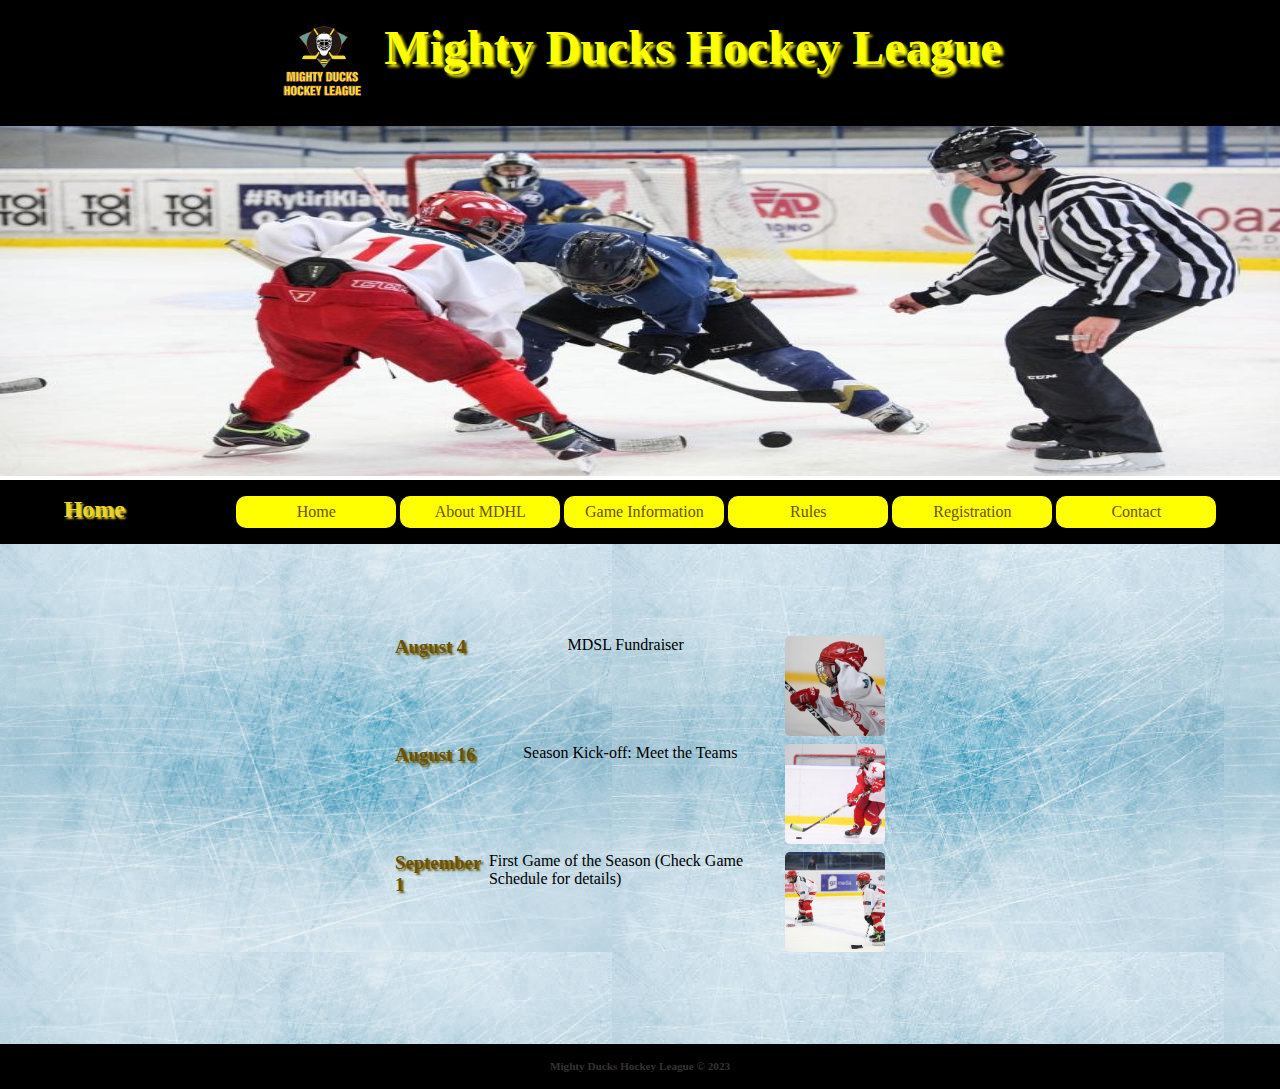
<file: index.html>
<!DOCTYPE html>
<html lang="en">
<head>
  <meta charset="UTF-8">
  <meta http-equiv="X-UA-Compatible" content="IE=edge">
  <meta name="viewport" content="width=device-width, initial-scale=1.0">
  <title>Mighty Ducks Hockey League</title>
  <link rel="icon" type="image/png" sizes="6x16" href="assets/img/favicon-16x16.png">  
  <link rel="stylesheet" href="style.css">
</head>

  <body>  
    <header>
      <section class="conteinerindex">
      <h1 class="titulo">Mighty Ducks Hockey League</h1>
      <figure>
      <img id="logo" class="logo" src="assets/img/Logo_Mighty_ducks-01.png" alt="logo">
    </figure>
  </section> 

  <figure>
    <img class="banner1" src="assets/img/design1_image1.jpg" alt="banner1">
   </figure>
  
   <div class="contenedornavegador">
  
    <h2>Home</h2>
    <nav>
      <ul>
      <li><a href="#">Home</a>
             <a href="AboutMDHL.html">About MDHL</a>
             <a href="GameInformation.html">Game Information</a>
             <a href="Rules.html">Rules</a>
             <a href="Registration.html">Registration</a>
             <a href="Contact.html">Contact</a>
         </ul>
        </nav> 
    </div>

  </header>

 <main>
  <div class=contenedormain>
      <article class="tarjeta1">
        <h3>August 4</h3>
        <p>MDSL Fundraiser</p>
        <img id="hocke1" class="hockerplay" src="assets/img/hockey_1.jpg" alt="hockey_1">
      </article>
      <article class="tarjeta2">
        <h3>August 16</h3>
        <p>Season Kick-off: Meet the Teams</p>
        <img id="hockey2" class="hockerplay"  src="assets/img/hockey_2.jpg" alt="hockey_2">
      </article>
      <article class="tarjeta3">
        <h3>September 1</h3>
        <p>First Game of the Season (Check Game Schedule for details)</p>
        <img id="hockey3" class="hockerplay" src="assets/img/hockey_3.jpg" alt="hockey_3">
      </article>    
    </div>  
</main>
<footer>
  <section class=footer1>
   <!-- <figure>
      <img id="logo" class="logo" src="assets/img/Logo_Mighty_ducks-01.png" alt="logo">
    </figure>-->
  <h4  class="footer2">Mighty Ducks Hockey League © 2023</h4>
</section>
</footer> 
</body>
</html>
</file>
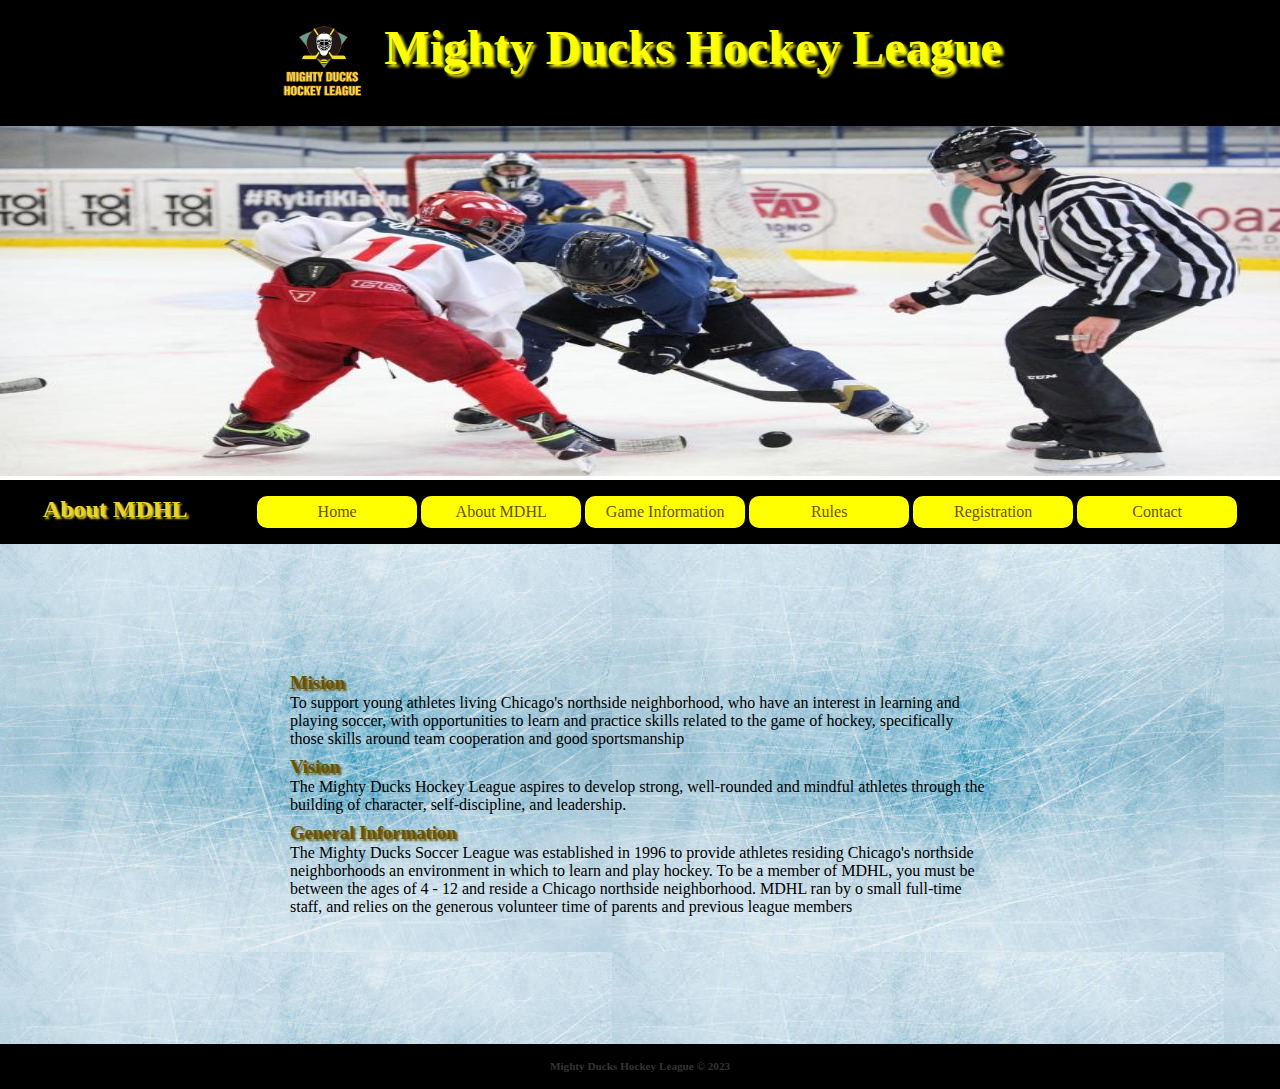
<file: AboutMDHL.html>
<!DOCTYPE html>
<html lang="en">
  <head>
    <meta charset="UTF-8">
    <meta http-equiv="X-UA-Compatible" content="IE=edge">
    <meta name="viewport" content="width=device-width, initial-scale=1.0">
    <title>Mighty Ducks Hockey League</title>
    <link rel="icon" type="image/png" sizes="6x16" href="assets/img/favicon-16x16.png">  
    <link rel="stylesheet" href="style.css">
</head>
 
<body>
  <header>
    <section class="conteinerindex">
    <h1 class="titulo">Mighty Ducks Hockey League</h1>
    <figure>
    <img id="logo" class="logo" src="assets/img/Logo_Mighty_ducks-01.png" alt="logo">
  </figure>
</section> 

<figure>
  <img class="banner1" src="assets/img/design1_image1.jpg" alt="banner1">
 </figure>

 <div class="contenedornavegador">

  <h2>About MDHL</h2>
  <nav>
    <ul>
    <li><a href="index.html">Home</a>
           <a href="#">About MDHL</a>
           <a href="GameInformation.html">Game Information</a>
           <a href="Rules.html">Rules</a>
           <a href="Registration.html">Registration</a>
           <a href="Contact.html">Contact</a>
       </ul>
      </nav> 
  </div>

</header>

<main>
  <div class=contenedormain>
    <article class="parrafo">
    <h3>Mision</h3>
        <p>To support young athletes living Chicago's northside neighborhood, who have an interest in
          learning and playing soccer, with opportunities to learn and practice skills related to the game of
          hockey, specifically those skills around team cooperation and good sportsmanship</p>
        </article>
        <article class="parrafo">
        <h3>Vision</h3>
        <p>The Mighty Ducks Hockey League aspires to develop strong, well-rounded and mindful athletes
          through the building of character, self-discipline, and leadership.</p>
        </article>
        <article class="parrafo">
        <h3>General Information</h3>
        <p>The Mighty Ducks Soccer League was established in 1996 to provide athletes residing
          Chicago's northside neighborhoods an environment in which to learn and play hockey. To be a
          member of MDHL, you must be between the ages of 4 - 12 and reside a Chicago northside
          neighborhood. MDHL ran by o small full-time staff, and relies on the generous volunteer time of
          parents and previous league members</p>
        </article>
     </div>
        </main>
        
        <footer>
          <section class=footer1>
           <!-- <figure>
              <img id="logo" class="logo" src="assets/img/Logo_Mighty_ducks-01.png" alt="logo">
            </figure>-->
          <h4  class="footer2">Mighty Ducks Hockey League © 2023</h4>
        </section>
        </footer> 
  </body>
</html>
</file>
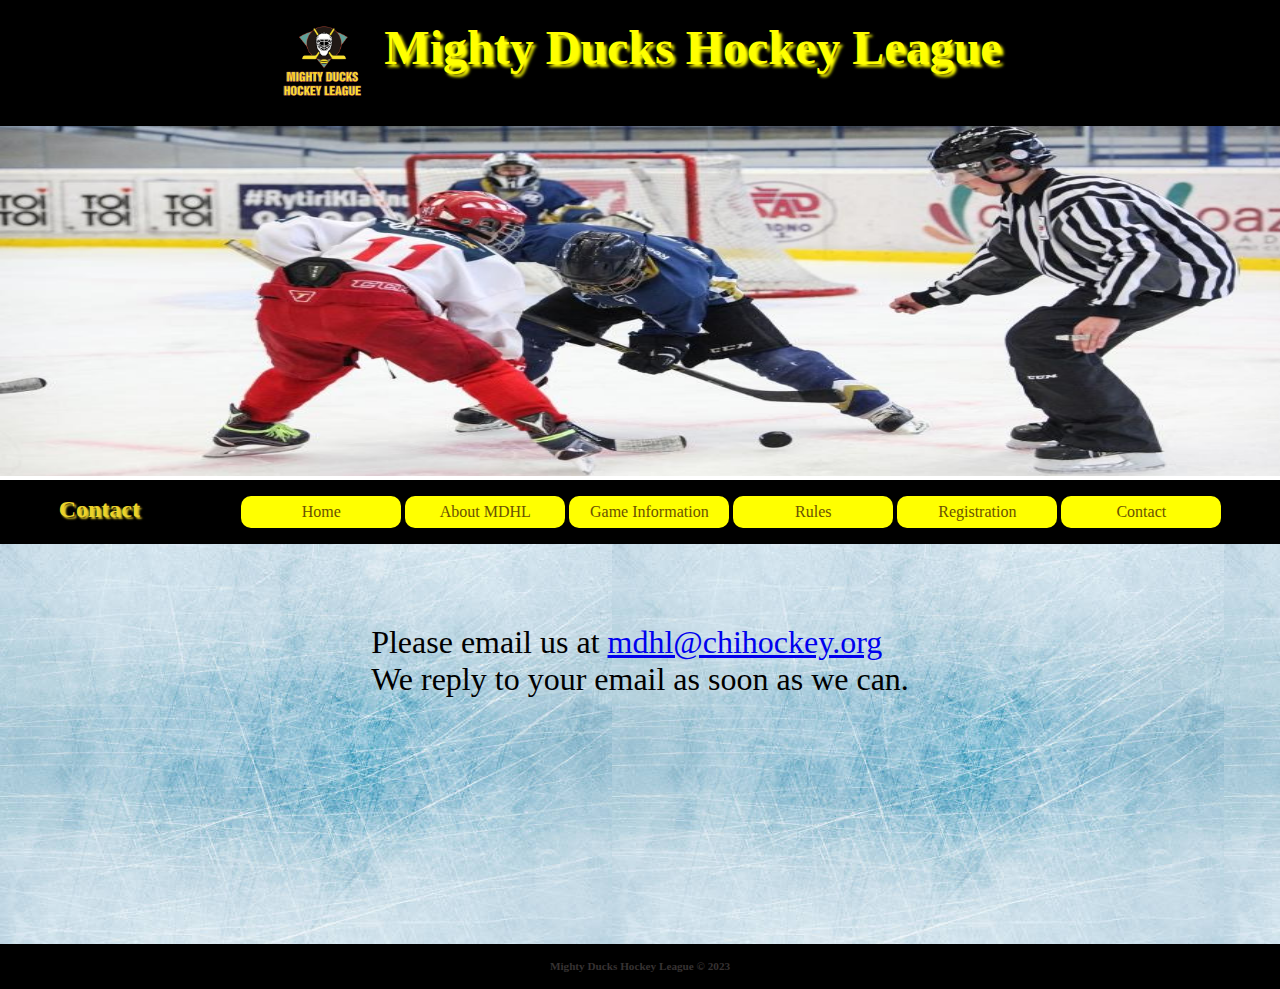
<file: Contact.html>
<!DOCTYPE html>
<html lang="en">
  <head>
    <meta charset="UTF-8">
    <meta http-equiv="X-UA-Compatible" content="IE=edge">
    <meta name="viewport" content="width=device-width, initial-scale=1.0">
    <title>Mighty Ducks Hockey League</title>
    <link rel="icon" type="image/png" sizes="6x16" href="assets/img/favicon-16x16.png">  
    <link rel="stylesheet" href="style.css">
</head>
 
<body>
  <header>
    <section class="conteinerindex">
    <h1 class="titulo">Mighty Ducks Hockey League</h1>
    <figure>
    <img id="logo" class="logo" src="assets/img/Logo_Mighty_ducks-01.png" alt="logo">
  </figure>
</section> 

<figure>
  <img class="banner1" src="assets/img/design1_image1.jpg" alt="banner1">
 </figure>

 <div class="contenedornavegador">

  <h2>Contact</h2>
  <nav>
    <ul>
    <li><a href="index.html">Home</a>
           <a href="AboutMDHL.html">About MDHL</a>
           <a href="GameInformation.html">Game Information</a>
           <a href="Rules.html">Rules</a>
           <a href="Registration.html">Registration</a>
           <a href="#">Contact</a>
       </ul>
      </nav> 
  </div>

</header>
  <main>
    <div class="contact">
      <p>
        Please email us at  
      <a href="mailto:mdhl@chihockey.org">mdhl@chihockey.org</a>
        </p> 
       <p> We reply to your email as soon as we can. </p>  
      </div>

  </main>
  <footer>
    <section class=footer1>
     <!-- <figure>
        <img id="logo" class="logo" src="assets/img/Logo_Mighty_ducks-01.png" alt="logo">
      </figure>-->
    <h4  class="footer2">Mighty Ducks Hockey League © 2023</h4>
  </section>
  </footer> 
  </body>
</html>
</file>
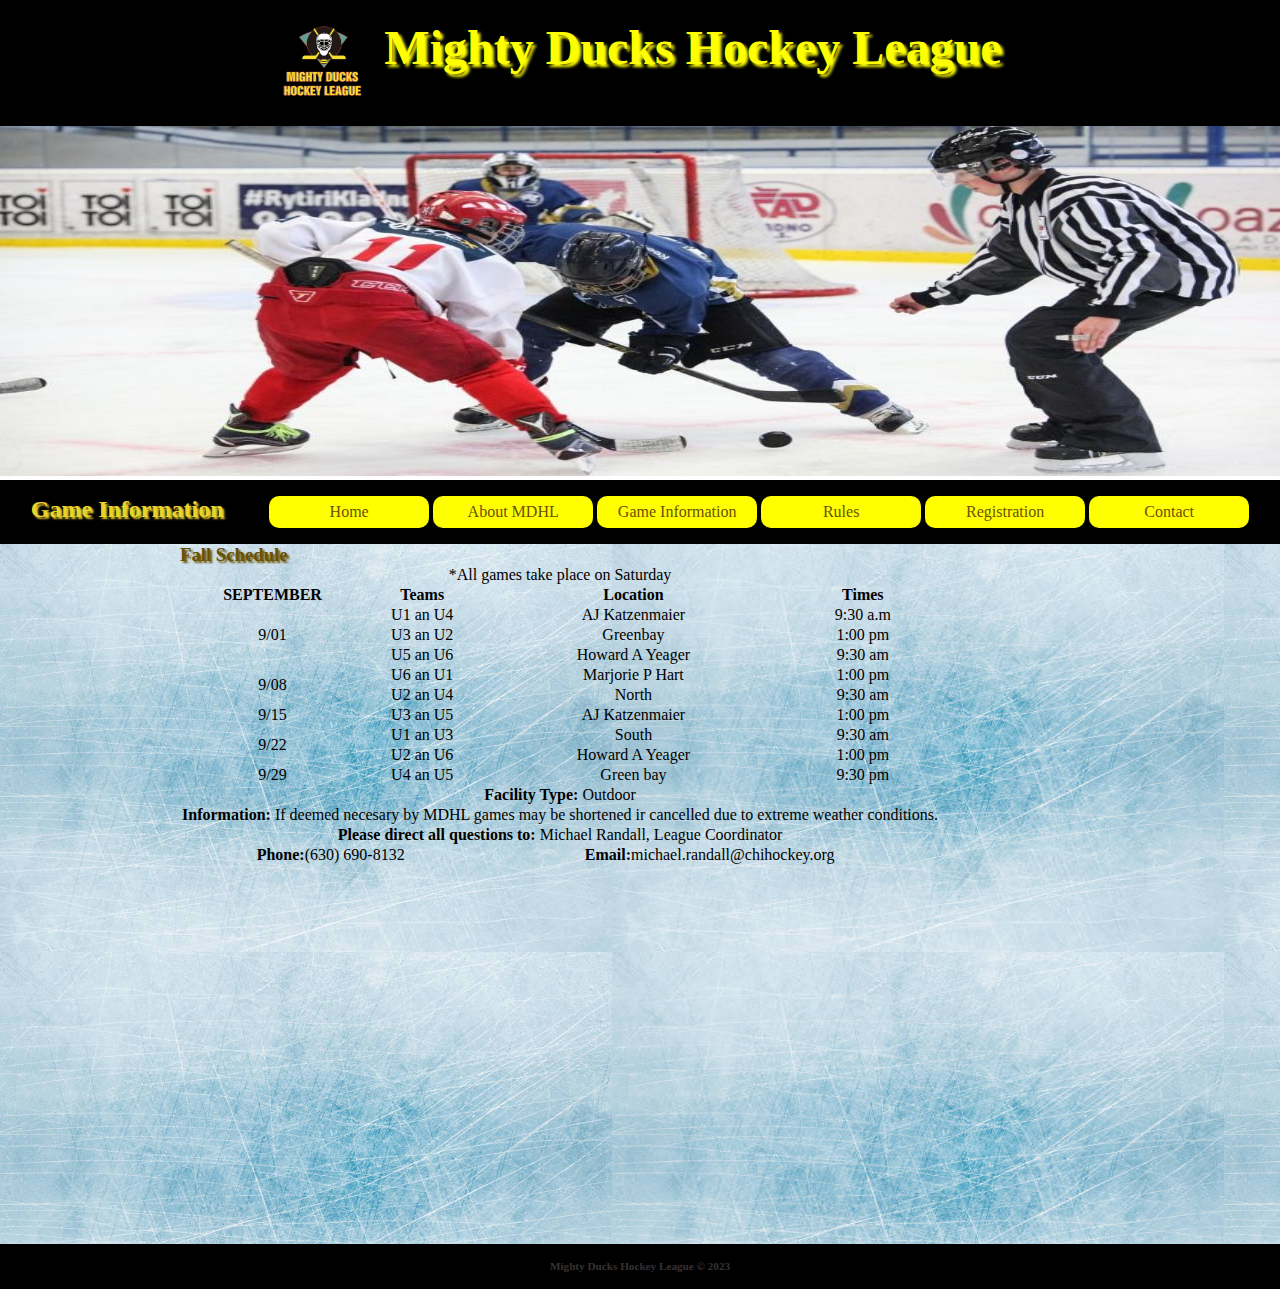
<file: GameInformation.html>
<!DOCTYPE html>
<html lang="en">
<head>
    <meta charset="UTF-8">
    <meta http-equiv="X-UA-Compatible" content="IE=edge">
    <meta name="viewport" content="width=device-width, initial-scale=1.0">
    <title>Mighty Ducks Hockey League</title>
    <link rel="icon" type="image/png" sizes="6x16" href="assets/img/favicon-16x16.png">  
    <link rel="stylesheet" href="style.css">
</head>
<body>
    <header>
        <section class="conteinerindex">
        <h1 class="titulo">Mighty Ducks Hockey League</h1>
        <figure>
        <img id="logo" class="logo" src="assets/img/Logo_Mighty_ducks-01.png" alt="logo">
      </figure>
    </section> 
  
    <figure>
      <img class="banner1" src="assets/img/design1_image1.jpg" alt="banner1">
     </figure>
    
     <div class="contenedornavegador">
    
      <h2>Game Information</h2>
      <nav>
        <ul>
        <li><a href="index.html">Home</a>
               <a href="AboutMDHL.html">About MDHL</a>
               <a href="#">Game Information</a>
               <a href="Rules.html">Rules</a>
               <a href="Registration.html">Registration</a>
               <a href="Contact.html">Contact</a>
           </ul>
          </nav> 
      </div>
  
    </header>
<main>
   
    <div class="ginformation"> 

            <h3>Fall Schedule</h3>
           
            <table>
        <caption>*All games take place on Saturday</caption> 
        <thead>
            <tr> 
               <th>SEPTEMBER</tH>
                <th>Teams</tH>
                    <th>Location</tH>
                        <th>Times</tH>
            </tr>
           </thead> 
        
    <tbody>
        <tr>
            <td rowspan="3">9/01</td>
            <td>U1 an U4</td>
            <td>AJ Katzenmaier</td>
            <td>9:30 a.m</td>
        </tr>
    
        <tr>
            
            <td>U3 an U2</td>
            <td>Greenbay</td>
            <td>1:00 pm</td>
        </tr>
        <tr>
            
            <td>U5 an U6</td>
            <td>Howard A Yeager</td>
            <td>9:30 am</td>
        </tr>

        <tr>
            <td rowspan="2">9/08</td>
            <td>U6 an U1</td>
            <td>Marjorie P Hart</td>
            <td>1:00 pm</td>
        </tr>
        <tr>
            
            <td>U2 an U4</td>
            <td>North</td>
            <td>9:30 am</td>
        </tr>
        <tr>
            <td> 9/15  </td>
            <td>U3 an U5</td>
            <td>AJ Katzenmaier</td>
            <td>1:00 pm</td>
        </tr>
        <tr>
            <td  rowspan="2"> 9/22  </td>
            <td>U1 an U3</td>
            <td>South</td>
            <td>9:30 am</td>
        </tr>
        <tr>
        
            <td>U2 an U6</td>
            <td>Howard A Yeager</td>
            <td>1:00 pm</td>
        </tr>
        <tr>
            <td> 9/29</td>
            <td>U4 an U5</td>
            <td>Green bay</td>
            <td>9:30 pm</td>
        </tr>
    </tbody>

    <tfoot>
    <tr>
        <td colspan="4"> <strong>Facility Type:</strong> Outdoor </td>
    </tr>
    <tr>
        <td colspan="4"> <strong> Information:</strong> If  deemed necesary by MDHL games may be shortened ir cancelled due to extreme weather conditions.</td> 
    </tr>
    <tr>
        <td colspan="4" > <strong>Please direct all questions to:</strong> Michael Randall, League Coordinator</td> 
    </tr>
    <tr>
        <td colspan="2"> <strong>Phone:</strong>(630) 690-8132</td> 
        <td colspan="2"> <strong>Email:</strong>michael.randall@chihockey.org</td> 
    </tr>
   </tfoot>
   
</table>

<div >

   
    <iframe class="mapa" src="https://www.google.com/maps/embed?pb=!1m18!1m12!1m3!1d2949.7806441290836!2d-87.86499328476981!3d42.32587717918918!2m3!1f0!2f0!3f0!3m2!1i1024!2i768!4f13.1!3m3!1m2!1s0x880f932fbc6ba7cd%3A0xcf2bbe275c6da815!2sAJ%20Katzenmaier%20Academy!5e0!3m2!1ses!2sar!4v1676598970469!5m2!1ses!2sar"
    width="600" height="450" style="border:0;" allowfullscreen="" loading="lazy"
    referrerpolicy="no-referrer-when-downgrade"></iframe>
  
    <iframe class="mapa" src="https://www.google.com/maps/embed?pb=!1m18!1m12!1m3!1d2950.0106041151757!2d-87.87107038477!3d42.32097257918953!2m3!1f0!2f0!3f0!3m2!1i1024!2i768!4f13.1!3m3!1m2!1s0x880f933bce5af881%3A0x740a7a7d548adce1!2sGreen%20Bay%20School%20(Pre-K)!5e0!3m2!1ses!2sar!4v1676599028190!5m2!1ses!2sar" width="600" height="450" style="border:0;" allowfullscreen="" loading="lazy" referrerpolicy="no-referrer-when-downgrade"></iframe>

    <iframe class="mapa"  src="https://www.google.com/maps/embed?pb=!1m18!1m12!1m3!1d2950.2700626313845!2d-87.85606978477017!3d42.31543827918995!2m3!1f0!2f0!3f0!3m2!1i1024!2i768!4f13.1!3m3!1m2!1s0x880feccac26b07c5%3A0x8b51fa5d6efe771a!2sHoward%20A.%20Yeager%20School%20(PREK-K)!5e0!3m2!1ses!2sar!4v1676599062434!5m2!1ses!2sar" width="600" height="450" style="border:0;" allowfullscreen="" loading="lazy" referrerpolicy="no-referrer-when-downgrade"></iframe>

    <iframe class="mapa" src="https://www.google.com/maps/embed?pb=!1m18!1m12!1m3!1d378756.92229837633!2d-88.02601767139828!3d42.1280599757491!2m3!1f0!2f0!3f0!3m2!1i1024!2i768!4f13.1!3m3!1m2!1s0x880fecd0628e1bb5%3A0x9a4d5f9aafd42e02!2sMarjorie%20P%20Hart%20School!5e0!3m2!1ses!2sar!4v1676599107707!5m2!1ses!2sar" width="600" height="450" style="border:0;" allowfullscreen="" loading="lazy" referrerpolicy="no-referrer-when-downgrade"></iframe>
    
    <iframe class="mapa" src="https://www.google.com/maps/embed?pb=!1m18!1m12!1m3!1d2962.9587063356644!2d-87.8857884726018!3d42.04406581271029!2m3!1f0!2f0!3f0!3m2!1i1024!2i768!4f13.1!3m3!1m2!1s0x880fb793e8d23749%3A0xbdd4da26438cf3a0!2sNorth%20Elementary%20School!5e0!3m2!1ses!2sar!4v1676599214643!5m2!1ses!2sar" width="600" height="450" style="border:0;" allowfullscreen="" loading="lazy" referrerpolicy="no-referrer-when-downgrade"></iframe>
    
    <iframe class="mapa" src="https://www.google.com/maps/embed?pb=!1m18!1m12!1m3!1d3023825.2216132996!2d-86.69982583528697!3d42.25814808966711!2m3!1f0!2f0!3f0!3m2!1i1024!2i768!4f13.1!3m3!1m2!1s0x882241fc209b40a9%3A0x94895a82aea4fd32!2sSouth%20Elementary%20School!5e0!3m2!1ses!2sar!4v1676599359874!5m2!1ses!2sar" width="600" height="450" style="border:0;" allowfullscreen="" loading="lazy" referrerpolicy="no-referrer-when-downgrade"></iframe>
</div>
</div>
</main>
<footer>
    <section class=footer1>
     <!-- <figure>
        <img id="logo" class="logo" src="assets/img/Logo_Mighty_ducks-01.png" alt="logo">
      </figure>-->
    <h4  class="footer2">Mighty Ducks Hockey League © 2023</h4>
  </section>
  </footer> 
</body>
</html>
</file>
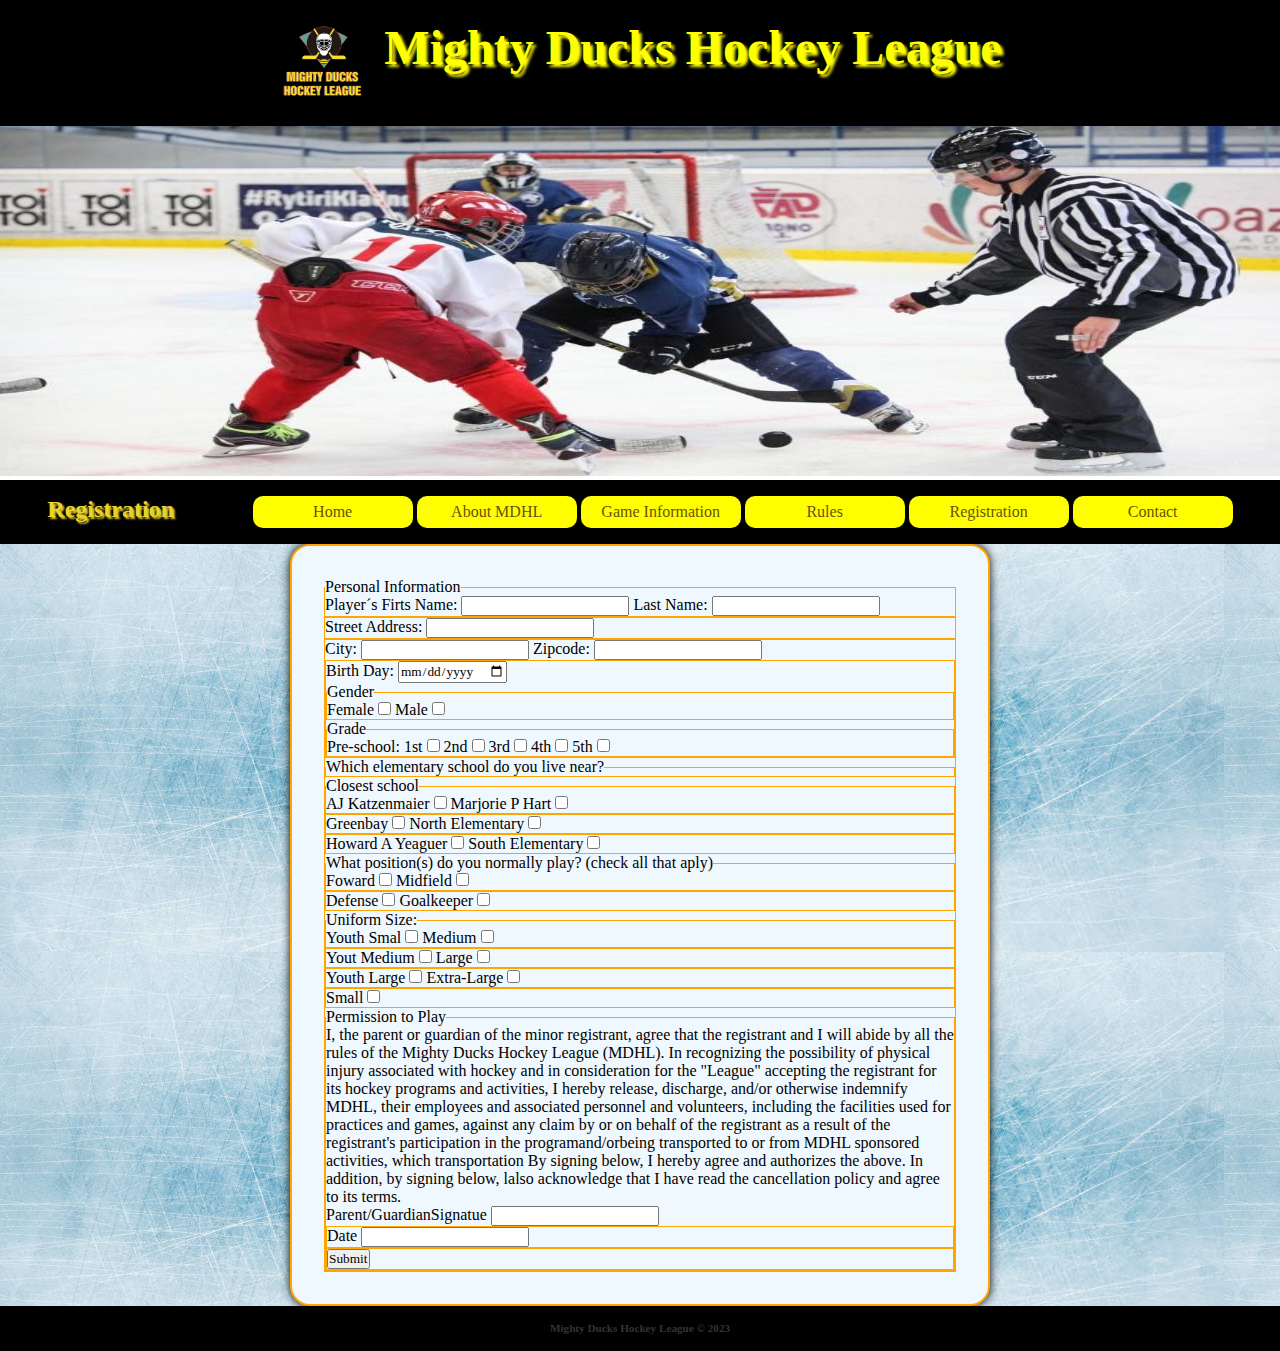
<file: Registration.html>
<!DOCTYPE html>
<html lang="en">
<head>
    <meta charset="UTF-8">
    <meta http-equiv="X-UA-Compatible" content="IE=edge">
    <meta name="viewport" content="width=device-width, initial-scale=1.0">
    <title>Mighty Ducks Hockey League</title>
    <link rel="icon" type="image/png" sizes="6x16" href="assets/img/favicon-16x16.png">  
    <link rel="stylesheet" href="style.css">

</head>
<body>
    <header>
        <section class="conteinerindex">
        <h1 class="titulo">Mighty Ducks Hockey League</h1>
        <figure>
        <img id="logo" class="logo" src="assets/img/Logo_Mighty_ducks-01.png" alt="logo">
      </figure>
    </section> 
  
    <figure>
      <img class="banner1" src="assets/img/design1_image1.jpg" alt="banner1">
     </figure>
    
     <div class="contenedornavegador">
      <h2>Registration</h2>
      <nav>
        <ul>
        <li><a href="index.html">Home</a>
               <a href="AboutMDHL.html">About MDHL</a>
               <a href="GameInformation.html">Game Information</a>
               <a href="Rules.html">Rules</a>
               <a href="#">Registration</a>
               <a href="Contact.html">Contact</a>
           </ul>
          </nav> 
      </div>
  
    </header>
   <main>
    <div>
<form action="show_data.html">
<fieldset>
    <legend>Personal Information</legend>
<label for="PlayersfirtsName">Player´s Firts Name:</label>
<input type="text" name="PlayersfirtsName" id="PlayersfirtsName">

<label for="LastName">Last Name:</label>
<input type="text" name="LastName" id="LastName">

</fieldset>
<fieldset>
    <label for="streetaddress"> Street Address:</label>
    <input type="text" name=" streetaddress" id="streetaddress">
</fieldset>
<fieldset>
    <label for="city"> City:</label>
    <input type="text" name=" city" id="city">
    
    <label for="zipcode"> Zipcode:</label>
    <input type="text" name="zipcode" id="zipcode">
    <fieldset>
        <label for="Birthday">Birth Day:</label>
        <input type="date" id="Birthday">
        <fieldset>
<legend>Gender</legend>
<label for="Female">Female</label>
<input type="checkbox" name="Gender" id="Female">
<label for="Male">Male</label>
<input type="checkbox" name="Gender" id="Male">
</fieldset>
<fieldset>
<legend>Grade</legend>
<label for="Preschool1st">Pre-school: 1st</label>
<input type="checkbox" name="education" id="Preschool1st" value="1">
<label for="2nd">2nd</label>
<input type="checkbox" name="education" id="2nd" value="2">
<label for="3rd">3rd</label>
<input type="checkbox" name="education" id="3rd" value="3">
<label for="4th">4th</label>
<input type="checkbox" name="education" id="4th" value="4">
<label for="5th">5th</label>
<input type="checkbox" name="education" id="5th" value="5">
</fieldset>
    </fieldset>
    <fieldset>
<legend>Which elementary school do you live near?</legend> 
</fieldset>
<fieldset> 
<legend>Closest school</legend>
<label for="AJKatzenmaier">AJ Katzenmaier</label>
<input type="checkbox" name="AJKatzenmaier" id="AJKatzenmaier">
<label for="MarjoriePHart">Marjorie P Hart</label>
<input type="checkbox" name="MarjoriePHart" id="MarjoriePHart">
</fieldset>
<fieldset>
    <label for="Greenbay">Greenbay</label>
    <input type="checkbox" name="Greenbay" id="Greenbay">
    <label for="NorthElementary">North Elementary</label>
    <input type="checkbox" name="NorthElementary" id="NorthElementary">
</fieldset>
<fieldset>
    <label for="HowardAYeaguer">Howard A Yeaguer</label>
    <input type="checkbox" name="HowardAYeaguer" id="HowardAYeaguer">
    <label for="SouthElementary">South Elementary</label>
    <input type="checkbox" name="SouthElementary" id="SouthElementary">
</fieldset>
<fieldset>
    <legend>What position(s) do you normally play? (check all that aply)</legend>

    <label for="foward">Foward</label>
<input type="checkbox" name="foward" id="foward">
<label for="midfield">Midfield</label>
<input type="checkbox" name="foward" id="midfield">

</fieldset>
<fieldset>
    <label for="Defense">Defense</label>
    <input type="checkbox" name="Defense" id="Defense">
    <label for="Goalkeeper">Goalkeeper</label>
    <input type="checkbox" name="Goalkeeper" id="Goalkeeper">
</fieldset>
<fieldset>
    <legend>Uniform Size: </legend>
    <label for="YouthSmal">Youth Smal</label>
    <input type="checkbox" name="YouthSmal" id="YouthSmal">
    <label for="Medium">Medium</label>
    <input type="checkbox" name="Medium" id="Medium">
</fieldset>
<fieldset>
   <label for="YoutMedium">Yout Medium</label>
    <input type="checkbox" name="YoutMedium" id="YoutMedium">
    <label for="Medium">Large</label>
    <input type="checkbox" name="Large" id="Large">
</fieldset>
<fieldset>
    <label for="YouthLarge">Youth Large</label>
     <input type="checkbox" name="YouthLarge" id="YouthLarge">
     <label for="ExtraLarge">Extra-Large</label>
     <input type="checkbox" name="ExtraLarge" id="ExtraLarge">
 </fieldset>
 <fieldset>
    <label for="Small">Small</label>
     <input type="checkbox" name="Small" id="Small">
     
 </fieldset>
<fieldset>
    <legend>Permission to Play</legend>
    <p>I, the parent or guardian of the minor registrant, agree that the registrant and I will abide by all the rules of the
        Mighty Ducks Hockey League (MDHL). In recognizing the possibility of physical injury associated with hockey and in
        consideration for the "League" accepting the registrant for its hockey programs and activities, I hereby release,
        discharge, and/or otherwise indemnify MDHL, their employees and associated personnel and volunteers, including the
        facilities used for practices and games, against any claim by or on behalf of the registrant as a result of the
        registrant's participation in the programand/orbeing transported to or from MDHL sponsored activities, which
        transportation By signing below, I hereby agree and authorizes the above. In addition, by signing below, lalso
        acknowledge that I have read the cancellation policy and agree to its terms.</p>  
       
        <label for="ParentGuardianSignatue">Parent/GuardianSignatue</label> 
        <input type="text" name="ParentGuardianSignatue" id="ParentGuardianSignatue">
       <fieldset>
        <label for="Date">Date</label> 
        <input type="text" name="Date" id="Date">
    </fieldset>
    <fieldset>
        <input type="submit" >
    </fieldset>
</fieldset>

</fieldset>
</form>
</div>
</main>
<footer>
    <section class=footer1>
     <!-- <figure>
        <img id="logo" class="logo" src="assets/img/Logo_Mighty_ducks-01.png" alt="logo">
      </figure>-->
    <h4  class="footer2">Mighty Ducks Hockey League © 2023</h4>
  </section>
  </footer> 
</body>

</html>
</file>
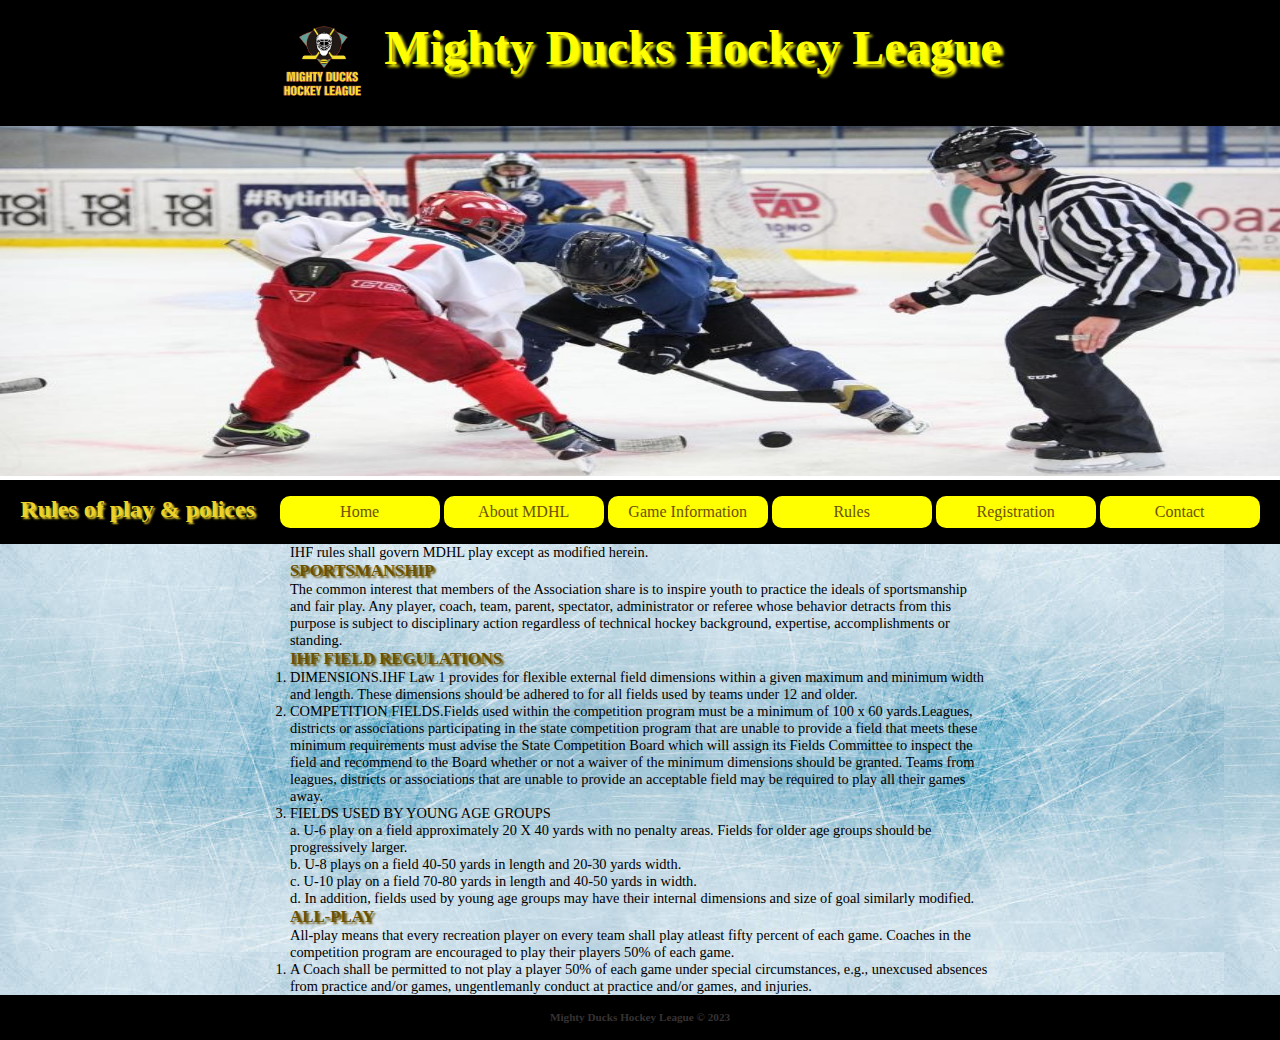
<file: Rules.html>
<!DOCTYPE html>
<html lang="en">
<head>
    <meta charset="UTF-8">
    <meta http-equiv="X-UA-Compatible" content="IE=edge">
    <meta name="viewport" content="width=device-width, initial-scale=1.0">
    <title>Mighty Ducks Hockey League</title>
    <link rel="icon" type="image/png" sizes="6x16" href="assets/img/favicon-16x16.png">  
    <link rel="stylesheet" href="style.css">
</head>
<body>
    
    <header>
        <section class="conteinerindex">
        <h1 class="titulo">Mighty Ducks Hockey League</h1>
        <figure>
        <img id="logo" class="logo" src="assets/img/Logo_Mighty_ducks-01.png" alt="logo">
      </figure>
    </section> 
  
    <figure>
      <img class="banner1" src="assets/img/design1_image1.jpg" alt="banner1">
     </figure>
    
     <div class="contenedornavegador">
    
      <h2>Rules of play & polices</h2>
      <nav>
        <ul>
        <li><a href="index.html">Home</a>
               <a href="AboutMDHL.html">About MDHL</a>
               <a href="GameInformation.html">Game Information</a>
               <a href="Rules.html">Rules</a>
               <a href="Registration.html">Registration</a>
               <a href="Contact.html">Contact</a>
           </ul>
          </nav> 
      </div>
  
    </header>
    
      <main  >
        <div class=registroconteiner>
        <p>IHF rules shall govern MDHL play except as modified herein. </p>    
        <article class="parrafo">
        <h3>SPORTSMANSHIP</h3>   
      <ul> 
    <li>The common interest that members of the Association share is to inspire
        youth to practice the ideals of sportsmanship and fair play. Any player, coach,
        team, parent, spectator, administrator or referee whose behavior detracts from
        this purpose is subject to disciplinary action regardless of technical hockey
        background, expertise, accomplishments or standing.</li>
      </ul>
   </article>
   <article class="parrafo">
        <h3>IHF FIELD REGULATIONS</h3>
 <ol>

    <li>DIMENSIONS.IHF Law 1 provides for flexible external field dimensions within
        a given maximum and minimum width and length. These dimensions should be
        adhered to for all fields used by teams under 12 and older.</li>
    <li>COMPETITION FIELDS.Fields used within the competition program must be
        a minimum of 100 x 60 yards.Leagues, districts or associations participating in
        the state competition program that are unable to provide a field that meets these
        minimum requirements must advise the State Competition Board which will
        assign its Fields Committee to inspect the field and recommend to the Board
        whether or not a waiver of the minimum dimensions should be granted. Teams
        from leagues, districts or associations that are unable to provide an acceptable
        field may be required to play all their games away.</li>
    <li>FIELDS USED BY YOUNG AGE GROUPS
        <ol>
            <li>U-6 play on a field approximately 20 X 40 yards with no penalty areas. Fields
                for older age groups should be progressively larger.</li>
                <li> U-8 plays on a field 40-50 yards in length and 20-30 yards width.</li>
                <li>U-10 play on a field 70-80 yards in length and 40-50 yards in width.</li>
                <li>In addition, fields used by young age groups may have their internal
                    dimensions and size of goal similarly modified.</li>
        </ol>
    </li>
</ol>
</article>
<article class="parrafo">
    <h3>ALL-PLAY</h3>
<ul>
    <li>All-play means that every recreation player on every team shall play atleast
            fifty percent of each game. Coaches in the competition program are encouraged
            to play their players 50% of each game.</li>
        </ul>
    <ol>  
     <li> A Coach shall be permitted to not play a player 50% of each game
                under special circumstances, e.g., unexcused absences from practice
                and/or games, ungentlemanly conduct at practice and/or games, and
                injuries.</li>
            </ol>     
        </article>
</div>
</main>
<footer>
    <section class=footer1>
     <!-- <figure>
        <img id="logo" class="logo" src="assets/img/Logo_Mighty_ducks-01.png" alt="logo">
      </figure>-->
    <h4  class="footer2">Mighty Ducks Hockey League © 2023</h4>
  </section>
  </footer> 
</body>
</html>
</file>
<file: style.css>
*{
 margin: 0;
 padding: 0;
 box-sizing: border-box;
 font-family: "Comic Sans MS", "Comic Sans";

/* outline: 1px solid white;*/
}
body{
    min-height: 100vh;
    box-shadow:  #ecd32b;
    
}
 
.conteinerindex{
  /* border:2px solid black;*/
   margin: auto;
   min-height: 10vh;
   /*background-color: black;*/
   background-color: black;
   display:flex;
   flex-direction: row-reverse;
   flex-wrap: wrap;
   gap: 1rem;
   padding: 1rem;
   justify-content:center;
   align-items: flex-end;

}
   
.logo{
    width: 90px;
    height:90px;  
}

.titulo{
    height: 90px; 
    /*box-shadow: 10px 5px 5px rgb(68, 62, 62);  */
}
h1{
   
    color: yellow;
    text-shadow:3px 3px 3px ;
    text-align: justify;
    font-size: 3rem;
}
h2{
   /* flex-grow: .5;*/
    color: #ecd32b;
    text-shadow:2px 2px 2px ;
   /* font-size: 2rem;*/
}
h3{
    color: #695102;
    text-shadow:2px 2px 2px ;
    /*background-color:yellow;*/
}
h4{
    color: #363232;
font-size: 0.7rem;
text-decoration: none;
 
}

.contenedornavegador{
background-color: black;
margin:auto;
display:flex;
justify-content:space-around;
flex-direction: row;
flex-wrap: wrap;
gap: 1rem;
padding: 1rem;

}
nav{
    display:inline-block;
    flex-direction: row;
    gap: 0.5rem;
  
}
nav a{
background-color: yellow;
height: 2rem;
width: 10rem;
display:inline-flex;
justify-content: center;
align-items: center;
flex-wrap: wrap;
font-size: 1rem;
text-decoration: none;
border-radius: 10px;
color: #695102;
}

a:hover{
    background-color: #695102;
   
}

.banner1{
    width: 100%;
    height:350px ;
    
    
}

main{
/*height: 85vh;*/
width: 100%;
background-image: url(assets/img/fondohielo.jpg);
display: flex;
justify-content: center;
flex-wrap: wrap;}


.contenedormain{
height: 500px;
width: 700px;
/*background-color:rgba(28, 227, 220, 0.304);*/
display:flex;
flex-direction:column;
justify-content:center;
flex-wrap: wrap;
align-content: center;
gap: 0.5rem;



}

.tarjeta1, .tarjeta2, .tarjeta3,.hockerplay{
height: 100px;
width: 200px;
display: flex;
gap: 0.5rem;
flex-direction:column;
justify-content:space-between;


}

.contenedormain.hockerplay{
    width: 30%;
}
.tarjeta1, .tarjeta2, .tarjeta3{
    width:70% ;
    display: flex;
flex-direction:row;
justify-content:space-between;
/*flex-wrap: wrap;*/

}

.hockerplay{
    object-fit: cover;
    height: 100px;
    width: 100px;
    border-radius: 5px;
}

.footer1{
    background-color: black;
    width: 100%;
    padding: 1rem;
   min-height:5vh;
    display:flex;
    flex-direction: row;
    justify-content: center;
    flex-wrap: wrap;
}


.mapa{
    
    height: 150px;
    width: 150px;
 /*display: block;
flex-direction: column;*/
    
}

.formcontainer{
    /*background-image: url(assets/img/Logo_Mighty_ducks-01.png);
    opacity: .5;*/
    width:500px;
    height: 700px;
    display:inline-block; 
   
}

form{
    background-color: aliceblue;
    width: 700px;
    display: flex;
    flex-direction: column;
    /*font-size: 0.7rem;*/
    border:2px solid orange ;
    border-radius: 20px;
    box-shadow: 0 0 10px black;
    padding: 2rem;
}
fieldset{
    border:0.5px solid orange ;
   
}



.caja1{
    height: 150px;
    width:100%;
    display:flex;
    flex-direction: column;
}

.conteinerrules{
    display: flex;

}

.registroconteiner{
    font-size: 0.9rem;
    display: block;
    width: 700px;
justify-content: center;

}
table{
    display:inline-block;
    justify-content: center;
    text-align: center;
}
    
ul li{
    list-style-type: none;
    list-style-position:inside;
}

li li{
    list-style-type:lower-latin;
    list-style-position:inside;

}
.contact{
    height: 400px;
    display:block;
    padding: 5rem;
    flex-direction: column;
    justify-content:space-around;
    flex-wrap: wrap;
    font-size: 2rem;
}

.ginformation{
height: 700px;

}
tbody{
    align-items: center;
}

/* desde hasta*/
@media (max-width:960px){
    main{
        background-color:red;
    }
}
@media (max-width:768px){
    main{
        background-colo:blue;
    }
}
</file>
